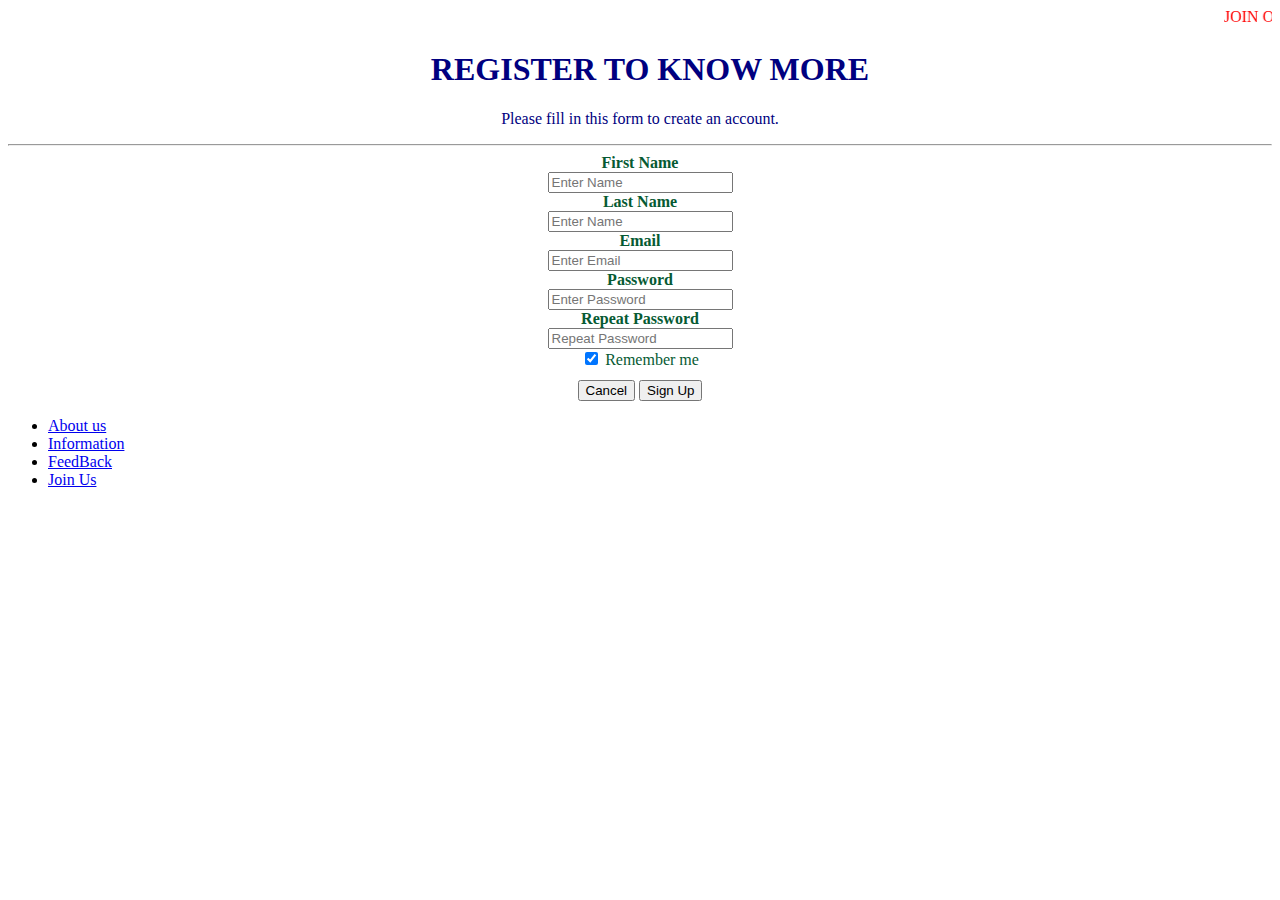
<file: join.html>
<!DOCTYPE html>

<head>
    <link rel="stylesheet" href="mystyle.css">
</head>

<body background="https://cdn.wallpapersafari.com/32/78/dTuctf.jpg">
   
    <marquee style="color: red;">JOIN OUR COMMUNITY, SIGN-UP TODAY!!</marquee>
    <h1 align="center"> REGISTER TO KNOW MORE</h1>
    <form align="center">


        <p>Please fill in this form to create an account.</p>
        <hr>
        <label for="fname"><b>First Name</b></label><br>
        <input type="text" placeholder="Enter Name" name="name" required><br>
        <label for="lname"><b>Last Name</b></label><br>
        <input type="text" placeholder="Enter Name" name="name" required><br>

        <label for="email"><b>Email</b></label><br>
        <input type="text" placeholder="Enter Email" name="email" required><br>

        <label for="psw"><b>Password</b></label><br>
        <input type="password" placeholder="Enter Password" name="psw" required><br>

        <label for="psw-repeat"><b>Repeat Password</b></label><br>
        <input type="password" placeholder="Repeat Password" name="psw-repeat" required><br>

        <label>
            <input type="checkbox" checked="checked" name="remember" style="margin-bottom:15px"> Remember me
        </label>
        <div class="clearfix">
            <button type="button" class="cancelbtn">Cancel</button>
            <button type="submit" class="signupbtn">Sign Up</button>
        </div>
        </div>
    </form>
    <ul>
        <li><a href="index.html">About us</a></li>
        <li><a href="info.html">Information</a></li>
        <li><a href="fb.html">FeedBack</a></li>
        <li><a href="join.html">Join Us</a></li>
    </ul>
</body>

</html>
</file>
<file: mystyle.css>
h1 {
    color: navy;
    margin-left: 20px;

}

label {
    color: rgb(6, 90, 51);
}

p {
    color: navy;
}

#clearfix {
    color: blue;
}
</file>
